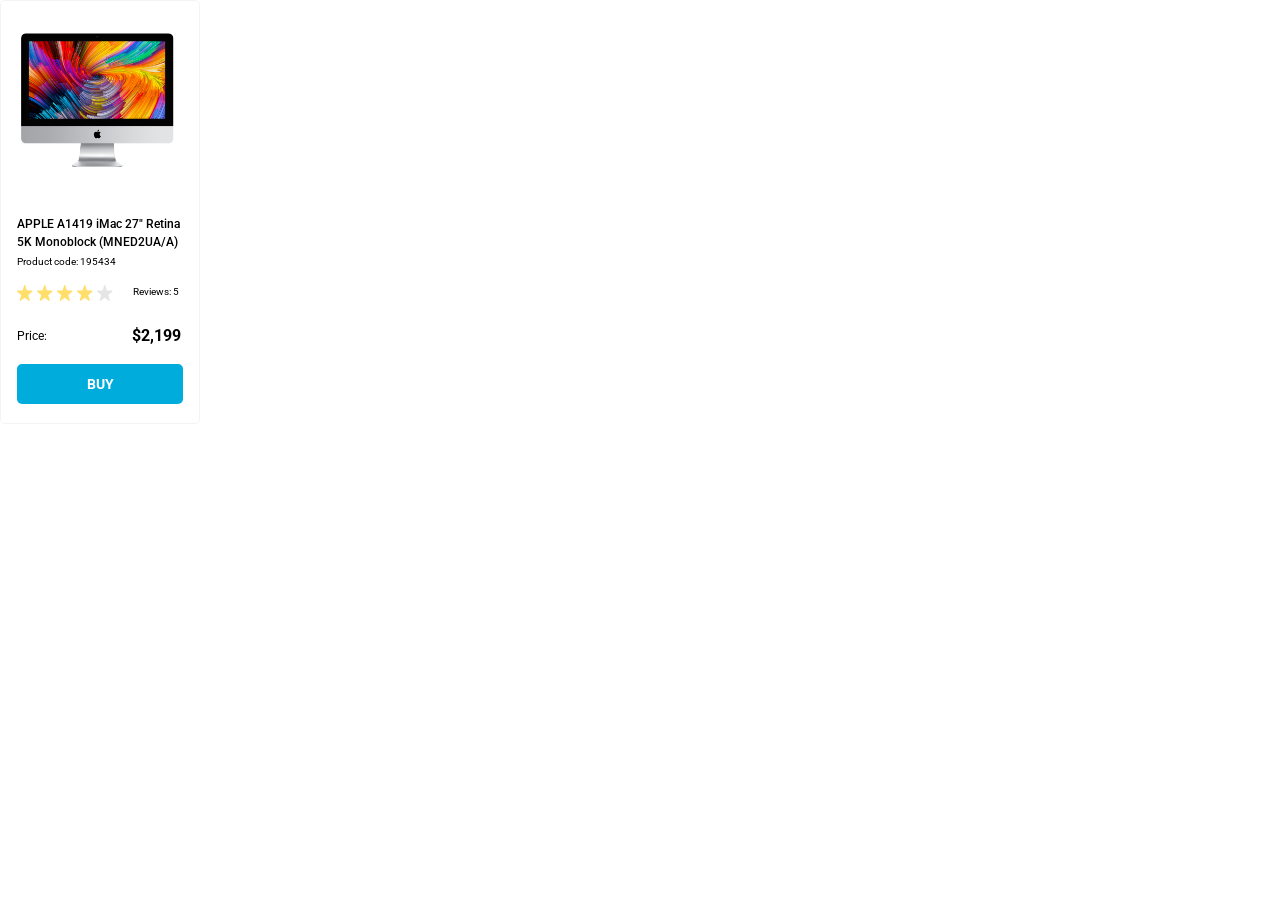
<file: index.html>
<!doctype html><html lang="en"><head><meta charset="utf-8"><meta name="viewport" content="width=device-width, initial-scale=1.0"><title>Product cards</title><link rel="stylesheet" href="index.0bc77567.css"><link rel="preconnect" href="https://fonts.googleapis.com"><link rel="preconnect" href="https://fonts.gstatic.com"><link href="https://fonts.googleapis.com/css2?family=Roboto:ital,wght@0,100..900;1,100..900&display=swap" rel="stylesheet"></head><body>  <div class="card" data-qa="card"> <img class="card__image" src="imac.202c52ff.jpeg" alt="imac"> <div class="card__text"> APPLE A1419 iMac 27" Retina <br> 5K Monoblock (MNED2UA/A) </div> <div class="card__subtext">Product code: 195434</div> <div class="stars stars--4"> <div class="stars__star"></div> <div class="stars__star"></div> <div class="stars__star"></div> <div class="stars__star"></div> <div class="stars__star"></div> <div class="grade">Reviews: 5</div> </div> <div class="card__price-row"> <div class="card__price-label">Price:</div> <div class="card__price">$2,199</div> </div> <a class="button" data-qa="hover"> BUY </a> </div> </body></html>
</file>
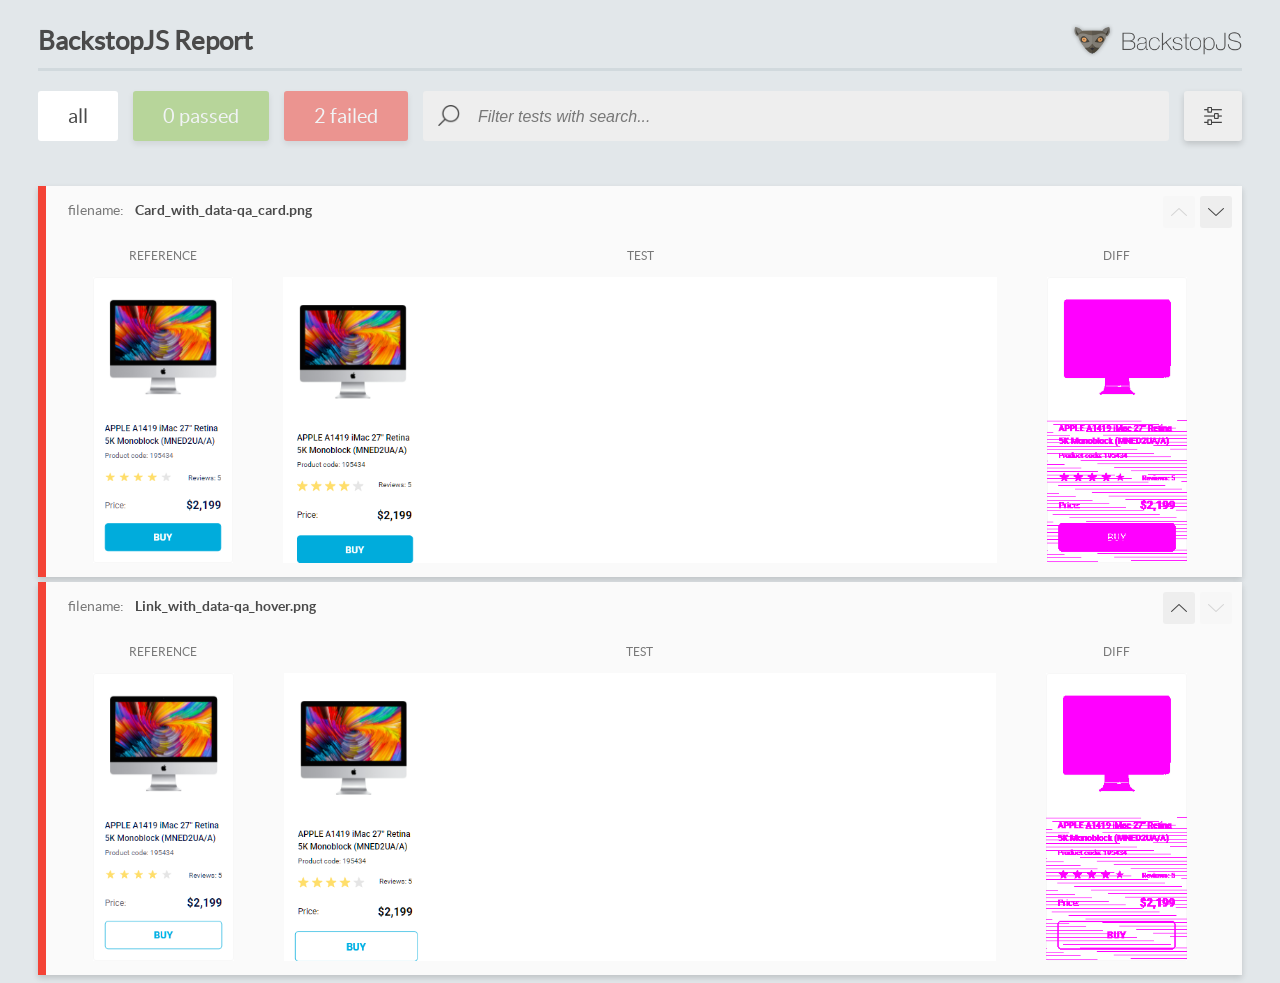
<file: report/html_report/index.html>
<!DOCTYPE html>
<html>
  <head>
    <meta charset="utf-8">
    <!-- Disable Cache -->
    <meta http-equiv="Cache-Control" content="no-cache, no-store, must-revalidate">
    <meta http-equiv="Pragma" content="no-cache">
    <meta http-equiv="Expires" content="0">

    <title>BackstopJS Report</title>

    <style>
      @font-face {
          font-family: 'latoregular';
          src: url('./assets/fonts/lato-regular-webfont.woff2') format('woff2'),
              url('./assets/fonts/lato-regular-webfont.woff') format('woff');
          font-weight: 400;
          font-style: normal;
      }
      @font-face {
          font-family: 'latobold';
          src: url('./assets/fonts/lato-bold-webfont.woff2') format('woff2'),
              url('./assets/fonts/lato-bold-webfont.woff') format('woff');
          font-weight: 700;
          font-style: normal;
      }

      .ReactModal__Body--open {
          overflow: hidden;
      }
      .ReactModal__Body--open .header {
        display: none;
      }

    </style>
  </head>
  <body style="background-color: #E2E7EA">
    <div id="root">

    </div>
    <script>
      function report (report) { // eslint-disable-line no-unused-vars
        window.tests = report;
      }
    </script>
    <script src="config.js"></script>
    <script src="index_bundle.js"></script>
  </body>
</html>
</file>
<file: index.0bc77567.css>
html{font-family:Roboto,sans-serif}body{margin:0}.grade{padding-left:16px;font-size:10px;font-weight:400;line-height:14px}.button{color:#fff;background-color:#00acdc;border-radius:5px;justify-content:center;align-items:center;width:166px;height:40px;margin:19px 16px;font-size:14px;font-weight:700;text-decoration:none;transition:all .4s;display:flex}.button:hover{color:#00acdc;background-color:#fff;border:1px solid #00acdc;transform:scale(1.05)}.card{box-sizing:border-box;border:1px solid #f3f3f3;border-radius:5px;width:200px}.card__image{width:160px;height:134px;padding:32px 16px 40px}.card__text{padding:4px 16px;font-size:12px;font-weight:500;line-height:18px}.card__subtext{padding:0 16px;font-size:10px;font-weight:400;line-height:14px}.card__price-row{justify-content:flex-start;align-items:center;display:flex}.card__price-label{padding-top:25px;padding-left:16px;font-size:12px;font-weight:400;line-height:18px}.card__price{padding-top:25px;padding-left:85px;font-size:16px;font-weight:700}.stars{padding-top:16px;padding-left:16px;display:flex}.stars__star{background:url(star.822d561e.svg) 50%/16px 16px no-repeat;width:16px;height:16px}.stars__star:not(:last-child){margin-right:4px}.stars--1 .stars__star:nth-child(-n+1),.stars--2 .stars__star:nth-child(-n+2),.stars--3 .stars__star:nth-child(-n+3),.stars--4 .stars__star:nth-child(-n+4){background-image:url(star-active.edda4c43.svg)}
/*# sourceMappingURL=index.0bc77567.css.map */
</file>
